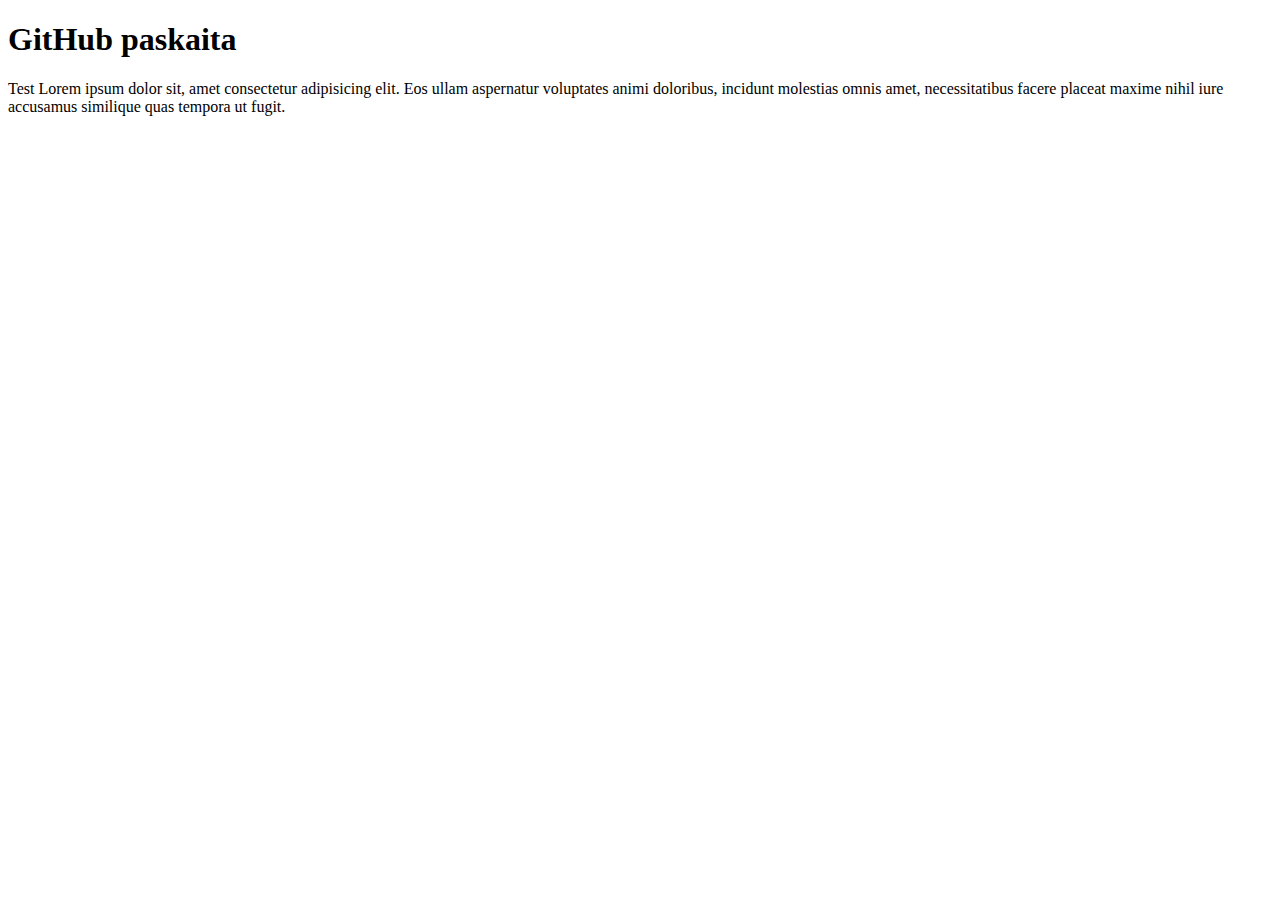
<file: index.html>
<!DOCTYPE html>
<html lang="en">
<head>
    <meta charset="UTF-8">
    <meta name="viewport" content="width=device-width, initial-scale=1.0">
    <title>Document</title>
</head>
<body>
    <h1>GitHub paskaita</h1>
    <p>Test
    Lorem ipsum dolor sit, amet consectetur adipisicing elit. Eos ullam aspernatur voluptates animi doloribus, incidunt molestias omnis amet, necessitatibus facere placeat maxime nihil iure accusamus similique quas tempora ut fugit.</p>
</body>
</html>
</file>
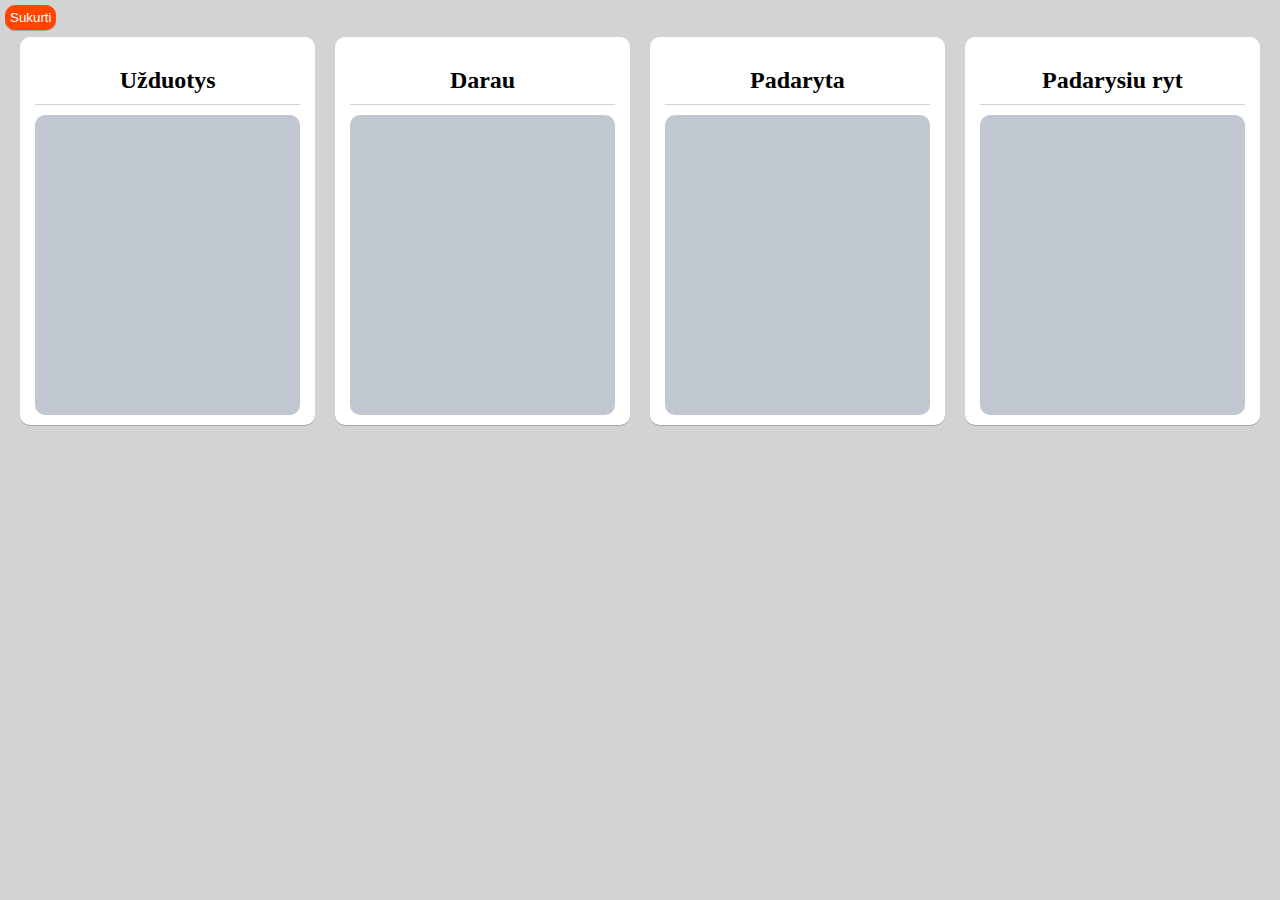
<file: drag and drop nd/index.html>
<!DOCTYPE html>
<html lang="en">

<head>
    <meta charset="UTF-8">
    <meta name="viewport" content="width=device-width, initial-scale=1.0">
    <title>Drag and drop nd</title>
    <link rel="stylesheet" href="main.css">
</head>

<body>
    <button class="task_button" id="new_task">Sukurti</button>
    <div id="slots">
        
        <div class="slot">
            <h2>Užduotys</h2>
            <div class="inner_slot" id="slot_todo">
            
            </div>
        </div>
        <div class="slot">
            <h2>Darau</h2>
            <div class="inner_slot" id="slot_doing">
              
            </div>
        </div>
        <div class="slot">
            <h2>Padaryta</h2>
            <div class="inner_slot" id="slot_done">
             
            </div>
        </div>
        <div class="slot">
            <h2>Padarysiu ryt</h2>

            <div class="inner_slot" id="slot_willdo">
              
            </div>
        </div>
    </div>
    <div class="kitasModalas">
        <h2>Uzduotis</h2>
        <input id='task' type="text">
        <button id='siusti'>Redaguoti</button>
    </div>
    <script src="main.js"></script>
</body>

</html>
</file>
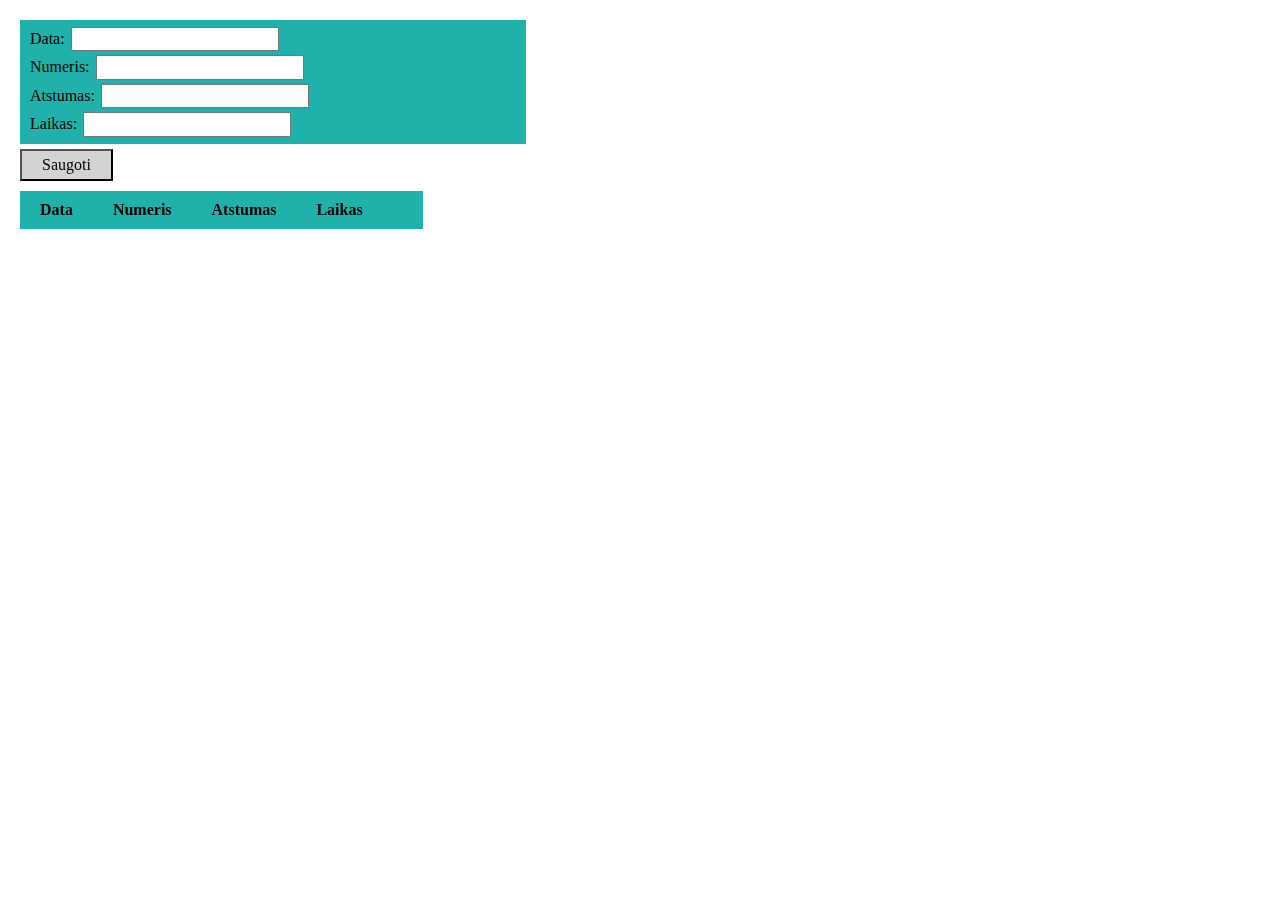
<file: javascript modalo nd/index.html>
<!DOCTYPE html>
<html lang="en">
<head>
    <meta charset="UTF-8">
    <meta name="viewport" content="width=device-width, initial-scale=1.0">
    <title>Javascript modalo nd</title>
    <link rel="stylesheet" href="normalize.css">
    <link rel="stylesheet" href="main.css">
</head>
<body>
    <form id="forma">
    <label for="Data">Data:</label>
    <input id="inputas" type="text" value="">
    <br>
    <label for="Numeris">Numeris:</label>
    <input id="inputas1" type="text" value="">
    <br>
    <label for="Atstumas">Atstumas: </label>
    <input id="inputas2" type="text" value="">
    <br>
    <label for="Laikas">Laikas: </label>
    <input id="inputas3" type="text" value="">
</form>
    <button id="main_button" onclick="musuFunkcija()">Saugoti</button>
    <table>
        <thead>
                <th>Data</th>
                <th>Numeris</th>
                <th>Atstumas</th>
                <th>Laikas</th>
                <th></th>
        </thead>
        <tbody id="lentele">

        </tbody>
    </table>
    <div class="modalo_fonas">
        <div class="vidinis_modalas">
            <h2>Ar tikrai norite trinti?</h2>
            <button id="trinti">Taip</button>
            <button id='netrinti'>Ne</button>
        </div>
    </div>
<div class="kitas_modalas">
    <div class="kitas_vidinis_modalas">
        <h2>Redaguokite duomenis</h2>
        <label for="Data">Data:</label>
        <input id="edit-data" type="text" value="">
        <br>
        <label for="Numeris">Numeris:</label>
        <input id="edit-numeris" type="text" value="">
        <br>
        <label for="Atstumas">Atstumas: </label>
        <input id="edit-atstumas" type="text" value="">
        <br>
        <label for="Laikas">Laikas: </label>
        <input id="edit-laikas" type="text" value="">
        <br>
        <br>
        <button id="redaguoti">Patvirtinti</button>
        <button id='neredaguoti'>Atsaukti</button>
    </div>
</div>
   
    <script src="main.js"></script>
</body>
</html>
</file>
<file: drag and drop nd/main.css>
* {
  -webkit-box-sizing: border-box;
          box-sizing: border-box;
}

body {
  margin: 0;
  background-color: lightgray;
}

#slots {
  display: -webkit-box;
  display: -ms-flexbox;
  display: flex;
  -webkit-box-pack: space-evenly;
      -ms-flex-pack: space-evenly;
          justify-content: space-evenly;
  -ms-flex-wrap: wrap;
      flex-wrap: wrap;
  padding: 2px 0;
}

#slots .slot {
  background-color: #fff;
  width: 23%;
  padding: 10px 15px;
  border-radius: 10px;
  -webkit-box-shadow: 0 1px 0 rgba(9, 30, 66, 0.25);
          box-shadow: 0 1px 0 rgba(9, 30, 66, 0.25);
}

#slots .slot h2 {
  text-align: center;
  padding-bottom: 10px;
  margin-bottom: 10px;
  border-bottom: solid 1px lightgray;
}

#slots .slot .inner_slot {
  background-color: rgba(9, 30, 66, 0.25);
  height: 300px;
  overflow-y: auto;
  border-radius: 10px;
  padding: 10px;
}

#slots .slot .task {
  background-color: #fff;
  padding: 10px 5px 8px;
  margin-bottom: 5px;
  border-radius: 10px;
}

#slots .slot .task h4 {
  margin: 0;
}

.task_button, .trinti {
  margin: 5px;
  background-color: orangered;
  color: #fff;
  border-radius: 10px;
  padding: 5px;
  outline: 0;
  border: 0;
  -webkit-box-shadow: 0 1px 0 rgba(9, 30, 66, 0.25);
          box-shadow: 0 1px 0 rgba(9, 30, 66, 0.25);
}

.redaguoti {
  margin: 5px;
  background-color: green;
  color: #fff;
  border-radius: 10px;
  padding: 5px;
  outline: 0;
  border: 0;
  -webkit-box-shadow: 0 1px 0 rgba(9, 30, 66, 0.25);
          box-shadow: 0 1px 0 rgba(9, 30, 66, 0.25);
}

.kitasModalas {
  margin: auto;
  top: 0;
  left: 0;
  width: 300px;
  display: none;
}

.kitasModalas.modalas-aktyvus {
  display: block;
}
/*# sourceMappingURL=main.css.map */
</file>
<file: javascript modalo nd/main.css>
body {
  padding: 20px;
}

#inputas, #inputas1, #inputas2, #inputas3 {
  margin: 2px;
}

table, tr, td, th {
  border-collapse: collapse;
  padding: 10px 20px;
}

table {
  margin-top: 10px;
  border-radius: 5px;
  max-width: 35%;
}

thead {
  background-color: lightseagreen;
}

#main_button {
  margin-top: 5px;
  padding: 5px 20px;
  background-color: lightgrey;
  outline: none;
}

#mygtukas {
  padding: 5px 20px;
  background-color: lightpink;
  margin-left: 10px;
  outline: none;
}

#kitasmygtukas {
  background-color: #40eb40;
  border: 1px #40eb40;
  margin: 15px 5px;
  padding: 5px 20px;
  outline: none;
}

#forma {
  background-color: lightseagreen;
  max-width: 40%;
  padding: 5px;
}

label {
  margin-left: 5px;
}

.lightgrey {
  background-color: lightgrey;
}

.modalo_fonas {
  position: fixed;
  top: 0;
  left: 0;
  width: 100vw;
  height: 100vh;
  background-color: rgba(0, 0, 0, 0.4);
  z-index: -1;
  opacity: 0;
  -webkit-transition: all ease 0.5s;
  transition: all ease 0.5s;
}

.modalo_fonas.modalas-aktyvus {
  z-index: 1;
  opacity: 1;
}

.modalo_fonas .vidinis_modalas {
  max-width: 300px;
  margin: 60px auto;
  background-color: lightseagreen;
  height: 200px;
  padding: 20px;
  text-align: center;
}

.modalo_fonas .vidinis_modalas #trinti {
  background-color: green;
  padding: 5px 10px;
  outline: none;
}

.modalo_fonas .vidinis_modalas #netrinti {
  padding: 5px 10px;
  background-color: red;
  outline: none;
}

.kitas_modalas {
  position: fixed;
  top: 0;
  left: 0;
  width: 100vw;
  height: 100vh;
  background-color: rgba(0, 0, 0, 0.4);
  z-index: -1;
  opacity: 0;
  -webkit-transition: all ease 0.5s;
  transition: all ease 0.5s;
}

.kitas_modalas.modalas-aktyvus {
  z-index: 1;
  opacity: 1;
}

.kitas_modalas .kitas_vidinis_modalas {
  max-width: 400px;
  margin: 60px auto;
  background-color: lightseagreen;
  height: 300px;
  padding: 20px;
  text-align: center;
}

.kitas_modalas .kitas_vidinis_modalas #redaguoti {
  padding: 5px 10px;
  background-color: green;
  outline: none;
}

.kitas_modalas .kitas_vidinis_modalas #neredaguoti {
  padding: 5px 10px;
  background-color: red;
  outline: none;
}

.kitas_modalas .kitas_vidinis_modalas #edit-numeris, .kitas_modalas .kitas_vidinis_modalas #edit-laikas, .kitas_modalas .kitas_vidinis_modalas #edit-data, .kitas_modalas .kitas_vidinis_modalas #edit-atstumas {
  margin: 5px;
}
/*# sourceMappingURL=main.css.map */
</file>
